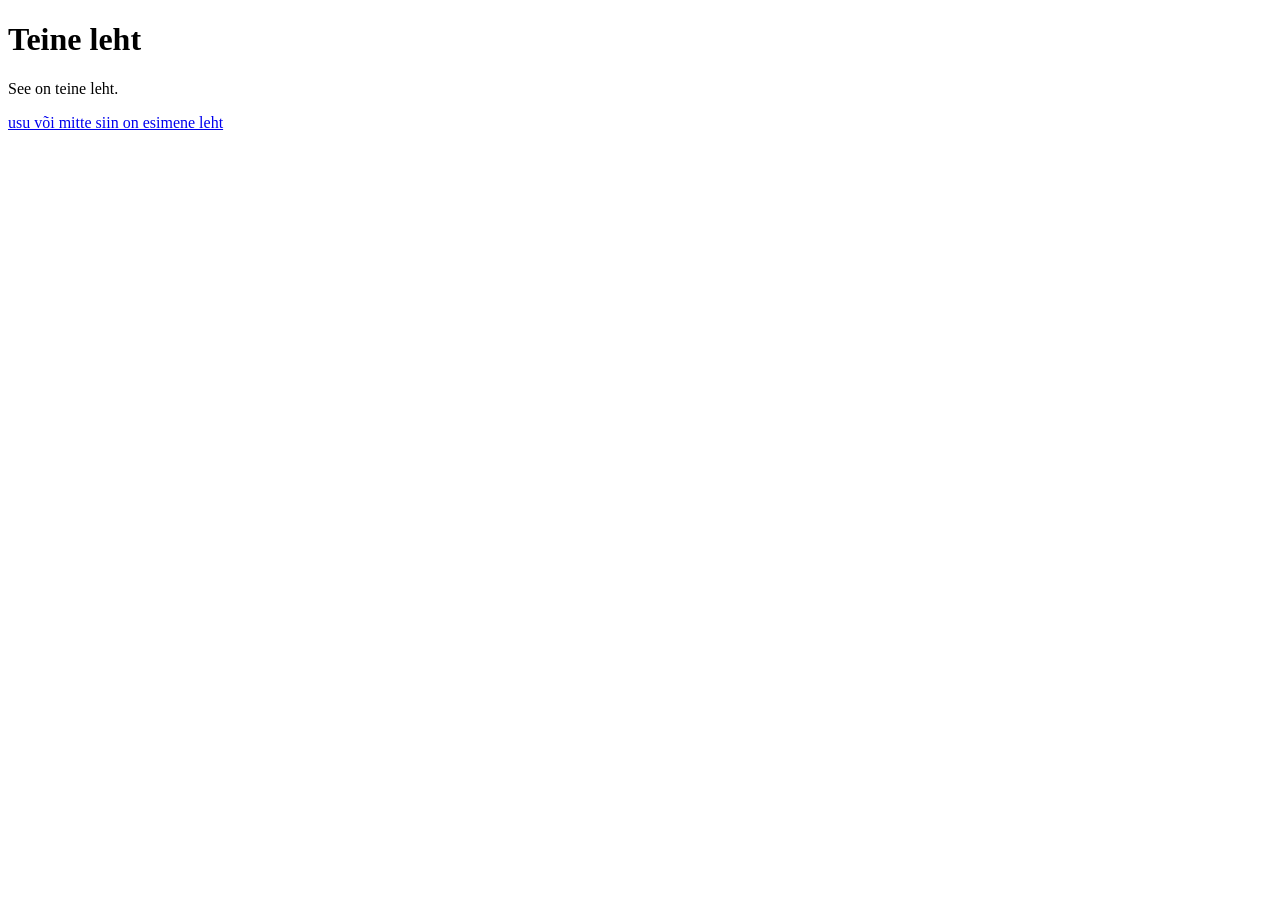
<file: teine.html>
<!DOCTYPE html>
<html lang="et">
<head>
    <meta charset="UTF-8">
    <meta name="viewport" content="width=device-width, initial-scale=1.0">
    <title>Teine leht</title>
</head>
<body>

<h1>Teine leht</h1>
<p>See on teine leht.</p>

<a href="index.html">usu või mitte siin on esimene leht</a>

</body>
</html>
</file>
